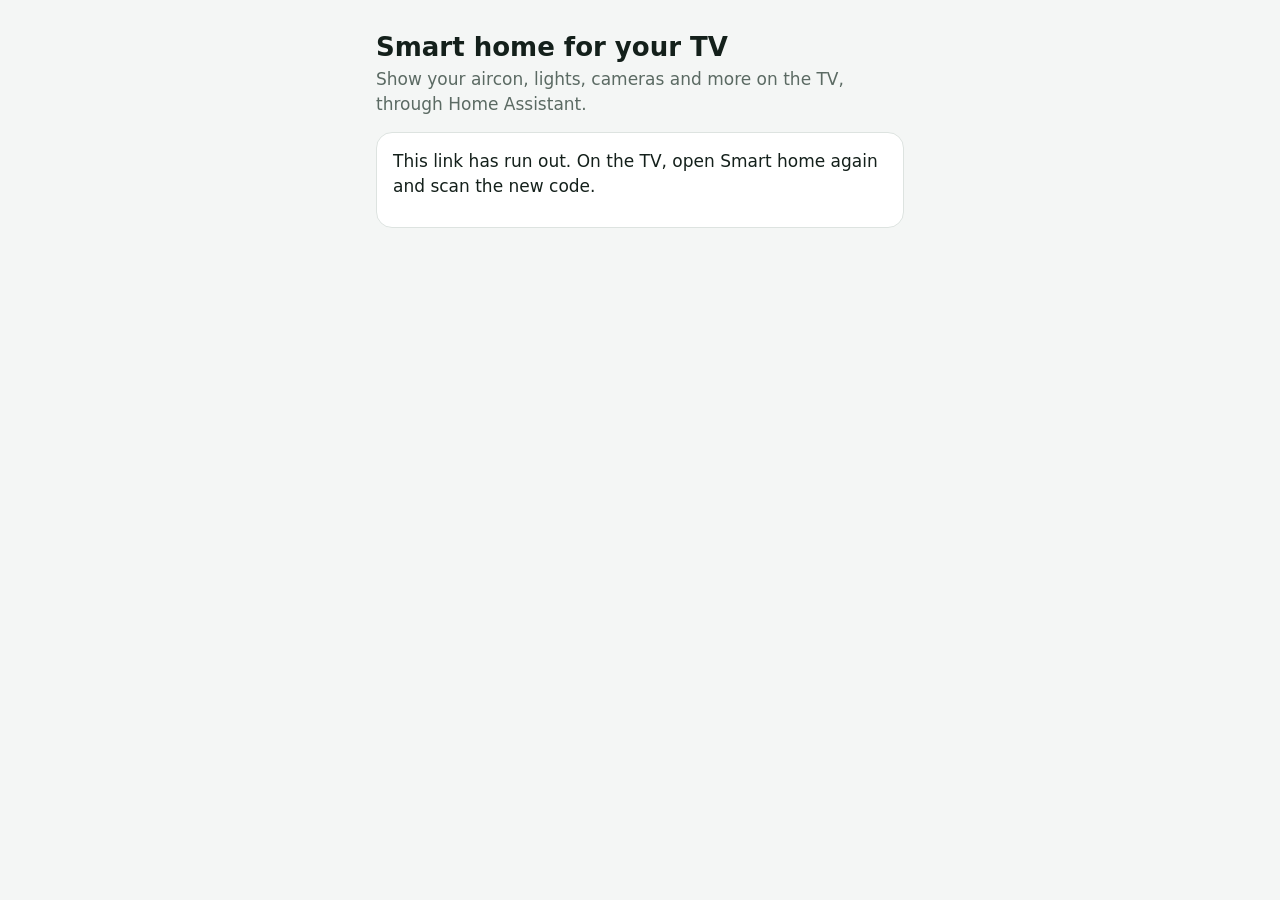
<file: tv-home/web/ha-phone.html>
<!doctype html>
<!-- Smart home set up on a phone: the page the QR code on the TV opens (Home settings, Designs,
     Smart home). The TV serves it at /ha (app.couchtv.ha.HaPhone, the launcher's HaServer.kt or the
     on-TV app's Server.kt). It picks Home Assistant, sends the phone to Home Assistant's own sign in,
     then ticks what shows. The TV keeps the tokens; this page never sees one. -->
<html lang="en">
<head>
<meta charset="utf-8">
<meta name="viewport" content="width=device-width, initial-scale=1, viewport-fit=cover">
<meta name="referrer" content="no-referrer">
<meta name="color-scheme" content="light dark">
<title>Smart home for your TV</title>
<style>
  :root { --bg: #f4f6f5; --card: #fff; --ink: #14201b; --dim: #5b6a63; --line: #dde3e0; --accent: #0b7a5a; --accent-ink: #fff; --bad: #b3261e; }
  @media (prefers-color-scheme: dark) { :root { --bg: #0d1e19; --card: #15291f; --ink: #eef4f1; --dim: #9fb3aa; --line: #27402f; --accent: #4fd1a5; --accent-ink: #062418; --bad: #ff8a80; } }
  * { box-sizing: border-box; }
  body { margin: 0; background: var(--bg); color: var(--ink); font: 17px/1.45 system-ui, -apple-system, "Segoe UI", Roboto, sans-serif; }
  main { max-width: 560px; margin: 0 auto; padding: 24px 16px 96px; }
  h1 { font-size: 26px; line-height: 1.2; margin: 8px 0 4px; }
  h2 { font-size: 19px; margin: 0 0 8px; }
  p { margin: 0 0 12px; }
  .dim { color: var(--dim); }
  .card { background: var(--card); border: 1px solid var(--line); border-radius: 16px; padding: 16px; margin: 16px 0; }
  .pick { display: flex; align-items: center; gap: 12px; padding: 12px 0; border-top: 1px solid var(--line); cursor: pointer; }
  .pick:first-of-type { border-top: 0; }
  .pick input { width: 22px; height: 22px; flex: none; accent-color: var(--accent); }
  .pick span { flex: 1; min-width: 0; }
  .pick small { display: block; color: var(--dim); font-size: 13px; overflow-wrap: anywhere; }
  input[type=text], input[type=search], input[type=url] { width: 100%; font: inherit; padding: 12px 14px; border-radius: 12px; border: 1px solid var(--line); background: var(--bg); color: var(--ink); }
  button { font: inherit; font-weight: 600; border: 0; border-radius: 999px; padding: 14px 20px; cursor: pointer; }
  .go { background: var(--accent); color: var(--accent-ink); width: 100%; }
  .plain { background: transparent; color: var(--accent); padding: 10px 0; }
  .danger { background: transparent; color: var(--bad); padding: 10px 0; }
  .bar { position: fixed; left: 0; right: 0; bottom: 0; padding: 12px 16px calc(12px + env(safe-area-inset-bottom)); background: var(--bg); border-top: 1px solid var(--line); }
  .bar div { max-width: 560px; margin: 0 auto; }
  .msg { padding: 12px 14px; border-radius: 12px; background: var(--card); border: 1px solid var(--line); margin: 12px 0; }
  .msg.bad { border-color: var(--bad); color: var(--bad); }
  details { border-top: 1px solid var(--line); padding: 10px 0; }
  details:first-of-type { border-top: 0; }
  summary { font-weight: 600; cursor: pointer; }
  .count { color: var(--dim); font-weight: 400; font-size: 15px; }
  [hidden] { display: none !important; }
</style>
</head>
<body>
<main>
  <h1>Smart home for your TV</h1>
  <p class="dim" id="lede">Show your aircon, lights, cameras and more on the TV, through Home Assistant.</p>
  <div class="msg" id="msg" hidden></div>

  <!-- 1. which Home Assistant, then sign in -->
  <section id="signin" hidden>
    <div class="card">
      <h2>Your Home Assistant</h2>
      <div id="found"><p class="dim">Looking on your Wi-Fi...</p></div>
      <label class="pick" id="typed-row"><input type="radio" name="ha" value="typed"><span>Another address</span></label>
      <input type="url" id="typed" placeholder="homeassistant.local:8123" autocomplete="off" autocapitalize="off" spellcheck="false" hidden>
    </div>
    <button class="go" id="go">Sign in to Home Assistant</button>
    <p class="dim" style="margin-top:12px">Best as a Home Assistant user just for the TV, not an administrator. You can sign the TV out any time.</p>
  </section>

  <!-- 2. what shows on the TV -->
  <section id="devices" hidden>
    <p id="who" class="dim"></p>
    <input type="search" id="find" placeholder="Search" autocomplete="off">
    <div id="groups"></div>
    <div class="card">
      <h2>A device we don't list</h2>
      <p class="dim">Add it to Home Assistant first (Settings, Devices and services, Add integration, then search for the brand). Then come back here: it is in the list.</p>
      <div id="help"></div>
    </div>
    <button class="plain" id="again">Use a different Home Assistant</button><br>
    <button class="danger" id="forget">Disconnect the TV from Home Assistant</button>
  </section>

  <section id="gone" hidden>
    <div class="card"><p>This link has run out. On the TV, open Smart home again and scan the new code.</p></div>
  </section>
</main>
<div class="bar" id="savebar" hidden><div><button class="go" id="save">Save</button></div></div>

<script src="ha-picks.js"></script>
<script src="caps-words.js"></script>
<script src="phone-words.js"></script>
<script>
(function () {
  "use strict";
  var $ = function (id) { return document.getElementById(id); };
  // the set up key: from the QR code's address, or kept in this tab while Home Assistant's sign in page
  // was open (a failed sign in comes back with no key, so a stranger's link never carries it)
  var K = new URLSearchParams(location.search).get("k") || "";
  function keep(k) { try { sessionStorage.setItem("ha-k", k); } catch (e) {} }
  function kept() { try { return sessionStorage.getItem("ha-k") || ""; } catch (e) { return ""; } }
  if (K) keep(K); else K = kept();
  var E = new URLSearchParams(location.search).get("e") || "";
  var ERR = {
    address: "That is not an address. It looks like http://homeassistant.local:8123 or http://192.168.1.20:8123.",
    unreachable: "The TV could not reach Home Assistant there. Check it is on and on the same Wi-Fi as the TV.",
    not_ha: "Something answered there, but it is not Home Assistant. Check the address and the port (usually 8123).",
    not_ready: "Home Assistant is still being set up. Finish that first, then try again.",
    network: "The TV is not on your Wi-Fi.",
    expired: "That took too long. Try again.",
    denied: "Sign in was cancelled.",
    signin: "Home Assistant did not let the TV in. Sign in again.",
    again: "Home Assistant signed the TV out. Sign in again.",
    picks: "That could not be saved. Try again.",
    net: "The TV did not answer. Check the phone is on the same Wi-Fi as the TV."
  };
  // the brands people ask about, each with the way into Home Assistant (moved here from the TV)
  var HELP = [
    ["Tuya, Smart Life, Arlec Grid Connect, Deta", "Add integration, Tuya. Home Assistant shows a QR code: scan it with the Smart Life or Tuya app."],
    ["Google Home and Nest", "Nest thermostats, cameras and doorbells: Add integration, Google Nest. Other Google Home devices: share them to Home Assistant with Matter (below)."],
    ["Amazon Alexa", "Alexa itself has no way in, but the plugs and lights in it do: add each by its own brand (often Tuya, TP-Link, Hue or Matter)."],
    ["Apple Home", "In the Home app, open the device, Turn On Pairing Mode, and copy the code. Then in the Home Assistant app: Add device, Matter."],
    ["Matter or Thread devices", "In the Home Assistant app: Settings, Devices and services, Add device, Add Matter device, then scan the code on the device."],
    ["Philips Hue", "Add integration, Philips Hue, then press the round button on the Hue bridge."],
    ["Aircon", "Add integration and search for the brand: Daikin, Mitsubishi (MELCloud), Fujitsu, Panasonic, LG, Sensibo, AirTouch 5."],
    ["Solar and batteries", "Add integration: Fronius, Enphase, SolarEdge, SMA, GoodWe or Tesla Powerwall. Then pick its today total under Solar or power meter."],
    ["Plugs, cameras and speakers", "TP-Link Kasa and Tapo, Shelly, LIFX, Reolink, Ring, Eufy, Sonos, Google Cast: Add integration and search for the brand."],
    ["Anything with a web address or MQTT", "A home made sensor, a Raspberry Pi or a router: the RESTful, MQTT or Webhook integrations make it a sensor or a switch."],
    ["Still not there?", "Search the brand at home-assistant.io/integrations. If it is listed there, it works here."]
  ];
  var list = [], picks = null, chosen = "";

  function say(text, bad) { var m = $("msg"); m.textContent = text || ""; m.hidden = !text; m.className = "msg" + (bad ? " bad" : ""); }
  function show(id) { ["signin", "devices", "gone"].forEach(function (s) { $(s).hidden = s !== id; }); $("savebar").hidden = id !== "devices"; }
  function call(method, path, body) {
    var url = "/ha/api/" + path + (method === "GET" ? "?k=" + encodeURIComponent(K) : "");
    var opt = { method: method, cache: "no-store", headers: {} };
    if (method !== "GET") { opt.headers["Content-Type"] = "application/json"; opt.body = JSON.stringify(Object.assign({ k: K }, body || {})); }
    return fetch(url, opt).then(function (r) { return r.json().catch(function () { return { ok: false, error: "net" }; }); }, function () { return { ok: false, error: "net" }; });
  }
  function el(tag, attrs, text) { var e = document.createElement(tag); Object.keys(attrs || {}).forEach(function (k) { e.setAttribute(k, attrs[k]); }); if (text != null) e.textContent = text; return e; }

  // ---- 1. which Home Assistant ----
  function drawFound(st) {
    var box = $("found"); box.innerHTML = "";
    var found = st.found || [];
    if (!found.length) box.appendChild(el("p", { "class": "dim" }, st.scanning ? "Looking on your Wi-Fi..." : "None found on the Wi-Fi. Type its address below."));
    found.forEach(function (f, i) {
      var row = el("label", { "class": "pick" });
      var r = el("input", { type: "radio", name: "ha", value: f.url });
      if (!chosen && i === 0) chosen = f.url;
      r.checked = chosen === f.url;
      var s = el("span", {}, f.name); s.appendChild(el("small", {}, f.url));
      row.appendChild(r); row.appendChild(s); box.appendChild(row);
    });
    var typed = document.querySelector("input[value=typed]");
    if (!found.length && !st.scanning && !chosen) chosen = "typed";
    typed.checked = chosen === "typed";
    $("typed").hidden = chosen !== "typed";
  }
  document.addEventListener("change", function (e) {
    if (e.target && e.target.name === "ha") { chosen = e.target.value; $("typed").hidden = chosen !== "typed"; if (chosen === "typed") $("typed").focus(); }
  });
  function startSignIn(st) {
    show("signin");
    drawFound(st);
    if (st.scanning) setTimeout(function () { call("GET", "state").then(function (s) { if (s.ok && !$("signin").hidden) drawFound(s); if (s.ok && s.scanning) startSignIn(s); }); }, 1500);
  }
  $("go").addEventListener("click", function () {
    var url = chosen === "typed" ? $("typed").value.trim() : chosen;
    if (!url) { say("Pick your Home Assistant, or type its address.", true); return; }
    $("go").disabled = true; say("Asking Home Assistant...");
    call("POST", "signin", { url: url }).then(function (r) {
      $("go").disabled = false;
      if (r.ok && r.go) { say("Opening Home Assistant..."); keep(K); location.href = r.go; return; }
      if (r.error === "expired") { show("gone"); say(""); return; }
      say(ERR[r.error] || ERR.unreachable, true);
    });
  });

  // ---- 2. what shows ----
  function drawGroups() {
    var box = $("groups"), q = $("find").value.trim().toLowerCase();
    box.innerHTML = "";
    var any = false;
    HaPicks.GROUPS.forEach(function (g) {
      var have = HaPicks.have(list, g).filter(function (e) { return !q || (e.name + " " + e.entity).toLowerCase().indexOf(q) >= 0; });
      if (!have.length) return;
      any = true;
      var card = el("div", { "class": "card" });
      var cur = picks[g[0]] || [];
      var h = el("h2", {}, g[1] + " "); h.appendChild(el("span", { "class": "count" }, g[3] === 1 ? "pick one" : cur.length + " of up to " + g[3]));
      card.appendChild(h);
      have.forEach(function (e) {
        var row = el("label", { "class": "pick" });
        var box2 = el("input", { type: g[3] === 1 ? "radio" : "checkbox", name: "g-" + g[0] });
        box2.checked = cur.indexOf(e.entity) >= 0;
        box2.addEventListener("click", function (ev) {
          if (g[3] === 1 && cur.indexOf(e.entity) >= 0) { picks[g[0]] = []; drawGroups(); return; }   // a one only group can be emptied again
          if (!HaPicks.toggle(picks, g, e.entity)) { ev.preventDefault(); say("That is the most for " + g[1].toLowerCase() + ". Untick one first.", true); return; }
          say(""); drawGroups();
        });
        var s = el("span", {}, e.name); s.appendChild(el("small", {}, e.entity + (e.unit ? ", " + e.unit : "")));
        row.appendChild(box2); row.appendChild(s); card.appendChild(row);
      });
      box.appendChild(card);
    });
    if (!any) box.appendChild(el("p", { "class": "dim" }, q ? "Nothing matches that." : "Home Assistant has nothing the TV can show yet."));
  }
  $("find").addEventListener("input", drawGroups);
  function loadDevices(host) {
    show("devices"); say("Reading your home...");
    $("who").textContent = host ? "Connected to " + host + ". Tick what shows on the TV." : "";
    call("GET", "devices").then(function (r) {
      if (!r.ok) {
        if (r.error === "expired") { show("gone"); say(""); return; }
        if (r.error === "signin") { say(ERR.signin, true); call("GET", "state").then(startSignIn); return; }
        say(ERR[r.error] || ERR.unreachable, true); return;
      }
      list = r.entities || []; picks = HaPicks.fromStatus(r.picked || {});
      say(""); drawGroups();
    });
  }
  $("save").addEventListener("click", function () {
    if (!picks) return;
    $("save").disabled = true; say("Saving...");
    call("POST", "save", { picks: HaPicks.section(picks) }).then(function (r) {
      $("save").disabled = false;
      if (r.ok) say(r.count ? "Saved. " + r.count + (r.count === 1 ? " thing shows" : " things show") + " on the TV now." : "Saved. Nothing is ticked, so nothing shows on the TV.");
      else if (r.error === "expired") { show("gone"); say(""); }
      else say(ERR[r.error] || ERR.picks, true);
    });
  });
  $("again").addEventListener("click", function () { say(""); call("GET", "state").then(function (s) { if (s.ok) startSignIn(s); else show("gone"); }); });
  $("forget").addEventListener("click", function () {
    if (!confirm("Disconnect the TV from Home Assistant? Smart home goes off on the TV.")) return;
    call("POST", "forget").then(function (r) {
      if (r.ok) { say("Disconnected. Smart home is off on the TV."); call("GET", "state").then(function (s) { if (s.ok) startSignIn(s); }); }
      else if (r.error === "expired") show("gone");
    });
  });

  HELP.forEach(function (h) { var d = el("details"); d.appendChild(el("summary", {}, h[0])); d.appendChild(el("p", { "class": "dim" }, h[1])); $("help").appendChild(d); });

  // ---- start ----
  if (!K) { show("gone"); return; }
  if (E && ERR[E]) say(ERR[E], true);
  call("GET", "state").then(function (st) {
    if (!st.ok) { show("gone"); return; }
    if (st.signin_again) { say(ERR.again, true); startSignIn(st); return; }
    if (st.signed_in && (location.hash === "#devices" || !E)) { if (location.hash === "#devices") say(""); loadDevices(st.host); }
    else startSignIn(st);
  });
})();
</script>
</body>
</html>
</file>
